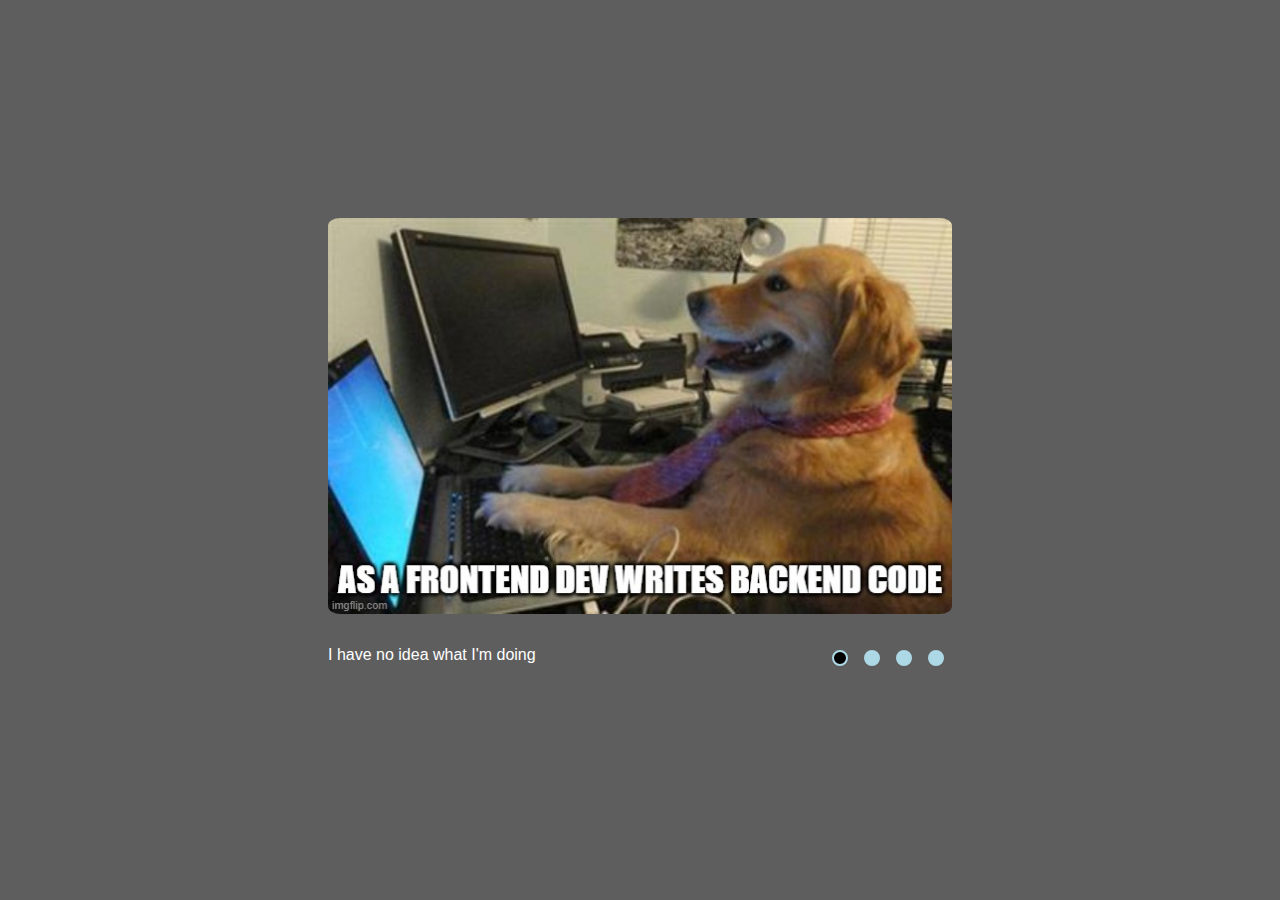
<file: index.html>
<!DOCTYPE html>
<html lang="en">
  <head>
    <meta charset="UTF-8" />
    <meta http-equiv="X-UA-Compatible" content="IE=edge" />
    <meta name="viewport" content="width=device-width, initial-scale=1.0" />
    <link href="./style.css" rel="stylesheet" />
    <link rel="icon" href="images/favicon.ico" />

    <title>Mem Slider</title>
  </head>
  <body>
    <div class="wrapper">
      <input type="radio" name="slide" id="slide1" checked="checked" />
      <input type="radio" name="slide" id="slide2" />
      <input type="radio" name="slide" id="slide3" />
      <input type="radio" name="slide" id="slide4" />
      <div class="slider">
        <div class="slider-items">
          <div class="item slide1">
            <img src="images/mem_1.jpg" alt="mem" />
          </div>
          <div class="item">
            <img src="images/mem_2.jpg" alt="mem" />
          </div>
          <div class="item">
            <img src="images/mem_3.jpg" alt="mem" />
          </div>
          <div class="item">
            <img src="images/mem_4.jpg" alt="mem" />
          </div>
        </div>
        <div class="text-nav-block">
          <div class="text-block">
            <p class="item-text text1">I have no idea what I'm doing</p>
            <p class="item-text text2">
              That's why we need to do a timestamp in the commits
            </p>
            <p class="item-text text3">Looking for pictures for cssMemSlider</p>
            <p class="item-text text4">Me after a stage1 RSSchool</p>
          </div>
          <div class="slider-nav">
            <div class="wrapper-label">
              <label for="slide1" class="slider-nav-item item1"><p class="area"></p></label>
            </div>
            <div class="wrapper-label">
              <label for="slide2" class="slider-nav-item item2"><p class="area"></p></label>
            </div>
            <div class="wrapper-label">
              <label for="slide3" class="slider-nav-item item3"><p class="area"></p></label>
            </div>
            <div class="wrapper-label">
              <label for="slide4" class="slider-nav-item item4"><p class="area"></p></label>
            </div>
          </div>
        </div>
      </div>
    </div>
  </body>
</html>
</file>
<file: style.css>
* {
    margin: 0;
    padding: 0;
    box-sizing: border-box;
   }
   
   body {
    position: relative;
    background-color: #5e5e5e;
   }
   .wrapper {
     position: relative;
     width: 100%;
     height: 100vh;
     display: flex;
     justify-content: center;
     align-items: center;
   }
   
   .slider {
     position: relative;
     overflow: hidden;
     max-width: 39em;
     width: 90%;
     height: auto;
     justify-content: center;
   }
   .slider-items {
     width: 400%;
     height: 100%;
     display: flex;
   }
   .slider-items .item {
     width: 25%;
     transition: .5s;
   }
   
   .slider-items .item img {
     max-width: 100%;
     height: auto;
     border-radius: 2%;
   }
   
   .wrapper input {
     position: absolute;
     visibility: hidden;
   }
   .slider-nav {
     
     width: 30%;
     display: flex;
     justify-content: flex-end;
   }
   .wrapper-label {
    width: 2em;
    height: 3em;
    display: flex;
    justify-content: center;
    align-items: center;
    cursor: pointer;
   }
   .area {
    width: 2em;
    height: 3em;
    transform: translate(-.7em, -1em);    
   }
   
    .slider-nav-item {
     width: 1em;
     height: 1em;
     border: .125em solid lightblue;
     background-color: lightblue;
     border-radius: 50%;
     cursor: pointer;
     transition: all .5s ease;
   }
   
   .slider-nav .wrapper-label:hover .slider-nav-item,
   .area:hover .slider-nav-item  {
     background-color: #fff;
     border-color: #fff;
   }
   .slider-nav .wrapper-label:active .slider-nav-item,
   .area:active .slider-nav-item {
     background-color: #858585;
   }
 
   .text-nav-block {
       display: flex;
       justify-content: space-between;
   }
   .text-block {
    position: relative;
    overflow: hidden;
    padding: 0; 
    width: 70%;
    height: 2em;
    font-family: Arial;
   }

   .item-text {
    color: #fff;
    font-size: 1em;
    padding: 0.4em 0;
    transition: all .5s ease;
  }
  .text-nav-block {
    padding-top: 1em;
    display: flex;
    
  }
  .text-block {
    transform: translate(0, 0.3em);
  }

   #slide1:checked ~ .slider .slider-items .slide1 {
     margin-left: 0;
   }
       
   #slide2:checked ~ .slider .slider-items  .slide1 {
     margin-left: -25%;
   }
      
   #slide3:checked ~ .slider .slider-items  .slide1 {
     margin-left: -50%;
   }
     
   #slide4:checked ~ .slider .slider-items  .slide1 {
     margin-left: -75%;
   }

   #slide1:checked  ~ .slider .text-nav-block .slider-nav .wrapper-label .item1,
   #slide2:checked  ~ .slider .text-nav-block .slider-nav .wrapper-label .item2,
   #slide3:checked  ~ .slider .text-nav-block .slider-nav .wrapper-label .item3,
   #slide4:checked  ~ .slider .text-nav-block .slider-nav .wrapper-label .item4 {
    background-color: #000;
  }

  #slide1:checked ~ .slider .text-nav-block .text-block .item-text {
    transform: translate(0, 0);
  }
      
  #slide2:checked ~ .slider .text-nav-block .text-block .item-text {
    transform: translate(0, -2em);
  }
     
  #slide3:checked ~ .slider .text-nav-block .text-block .item-text {
    transform: translate(0, -4em)
  }
    
  #slide4:checked ~ .slider .text-nav-block .text-block .item-text {
    transform: translate(0, -6em);
  }

   @media (max-width: 639px) {
    .text-nav-block {
        flex-direction: column-reverse;
        width: 100%;
    }

    .slider-nav {
        width: 100%;
        justify-content: center;
    }

     .text-block {
    width: 100%;
    }
  
    }
</file>
